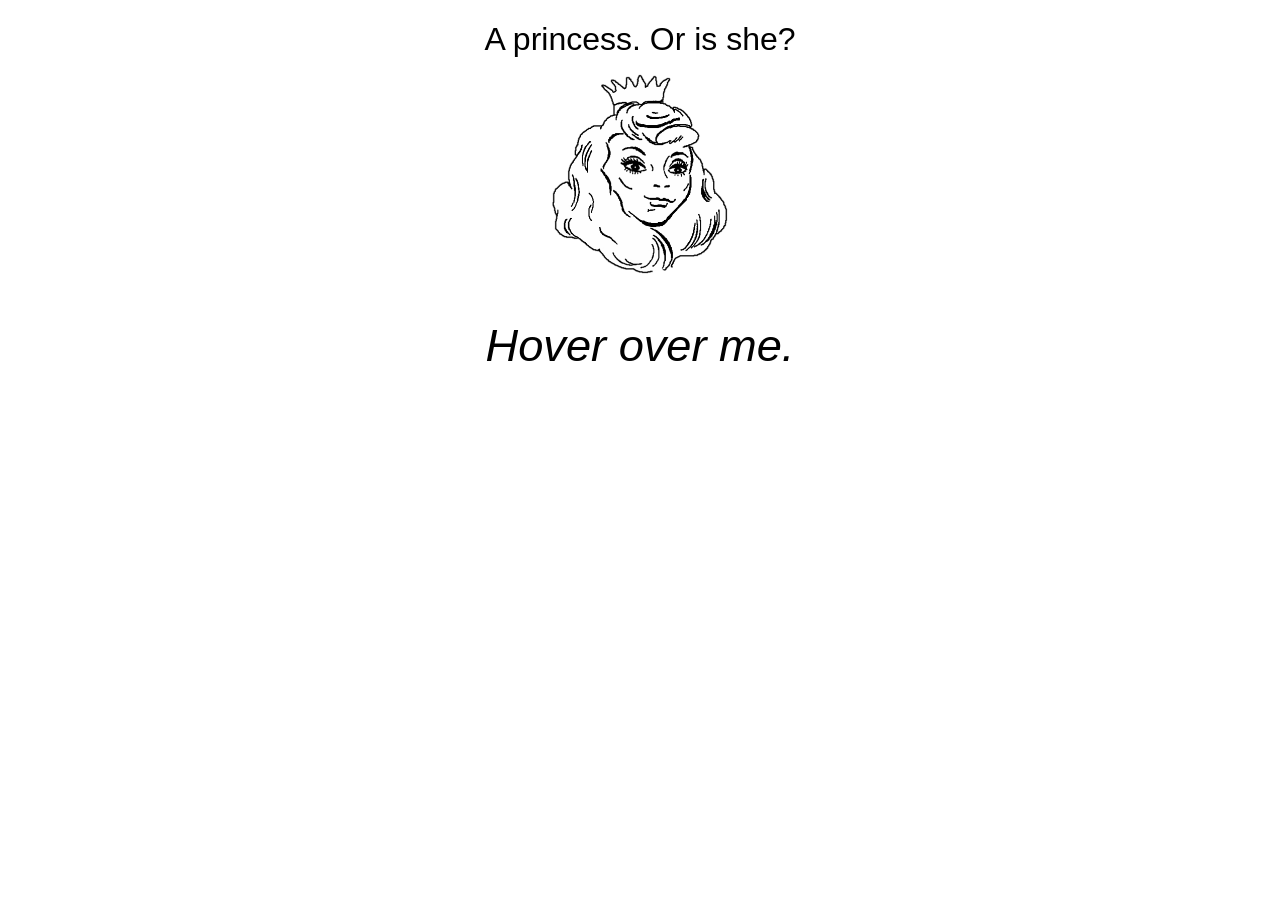
<file: test-projekt/princess.html>
<!DOCTYPE html>
<html>
<head>
  <link rel="stylesheet" type="text/css" href="princess.css">
  <meta charset="utf-8">
  <title>Princess Illusion</title>
  <meta name="viewport" content="width=device-width, initial-scale=1">
</head>
<body>

  <h1>A princess. Or is she?</h1>

  <img src="assets/princess-or-not.png" alt="Princess picture">

    
  <p>Hover over me.</p>

    
    
    
</body>
</html>
</file>
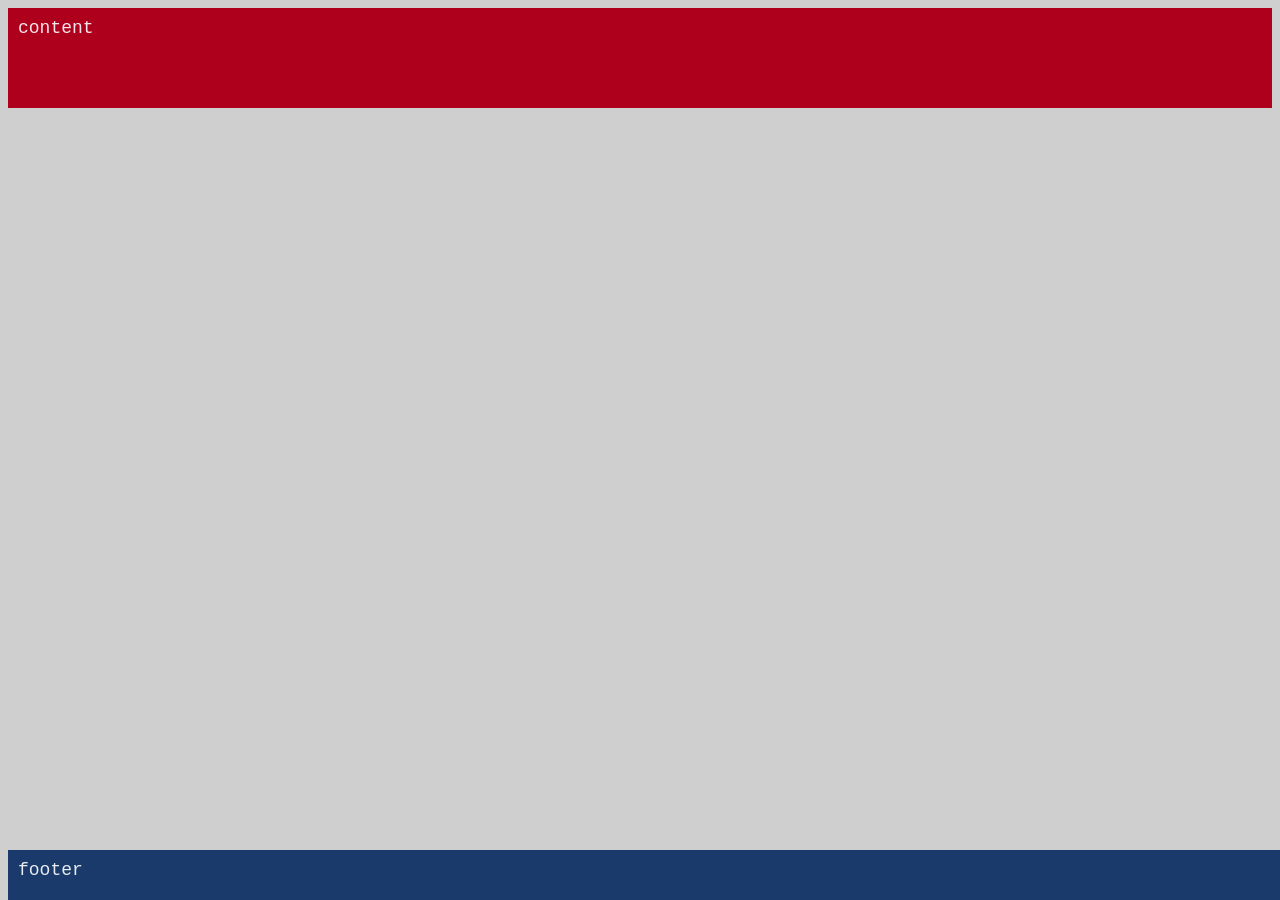
<file: components/footers/bootstrap/bootstrap.html>
<!DOCTYPE html>
<html>
<head>
  <meta charset="utf-8">
  <meta name="viewport" content="width=device-width">
    <link rel="stylesheet" type="text/css" href="bootstrap.css" media="screen" />
  <title>Bootstrap megoldás footerre</title>
</head>
<body>
<body>
  <main class="content">
    <span>content</span>
  </main>
  <footer class="footer">
    <span>footer</span>
  </footer>
</body>
</body>
</html>
</file>
<file: test-projekt/princess.css>
h1, p, img {
  margin-bottom: 1rem;
}

h1,
p {
  text-align: center;
  font-family: sans-serif;
  font-weight: 300;
}

p {
  font-style: italic;
  font-size: 2.825rem;
}

img {
  display: block;
  width: 200px;
  margin: 0 auto 1rem;
  transition: .5s;
  transition-delay: .5s;
}

img:hover {
  transform: rotate(540deg);
}
</file>
